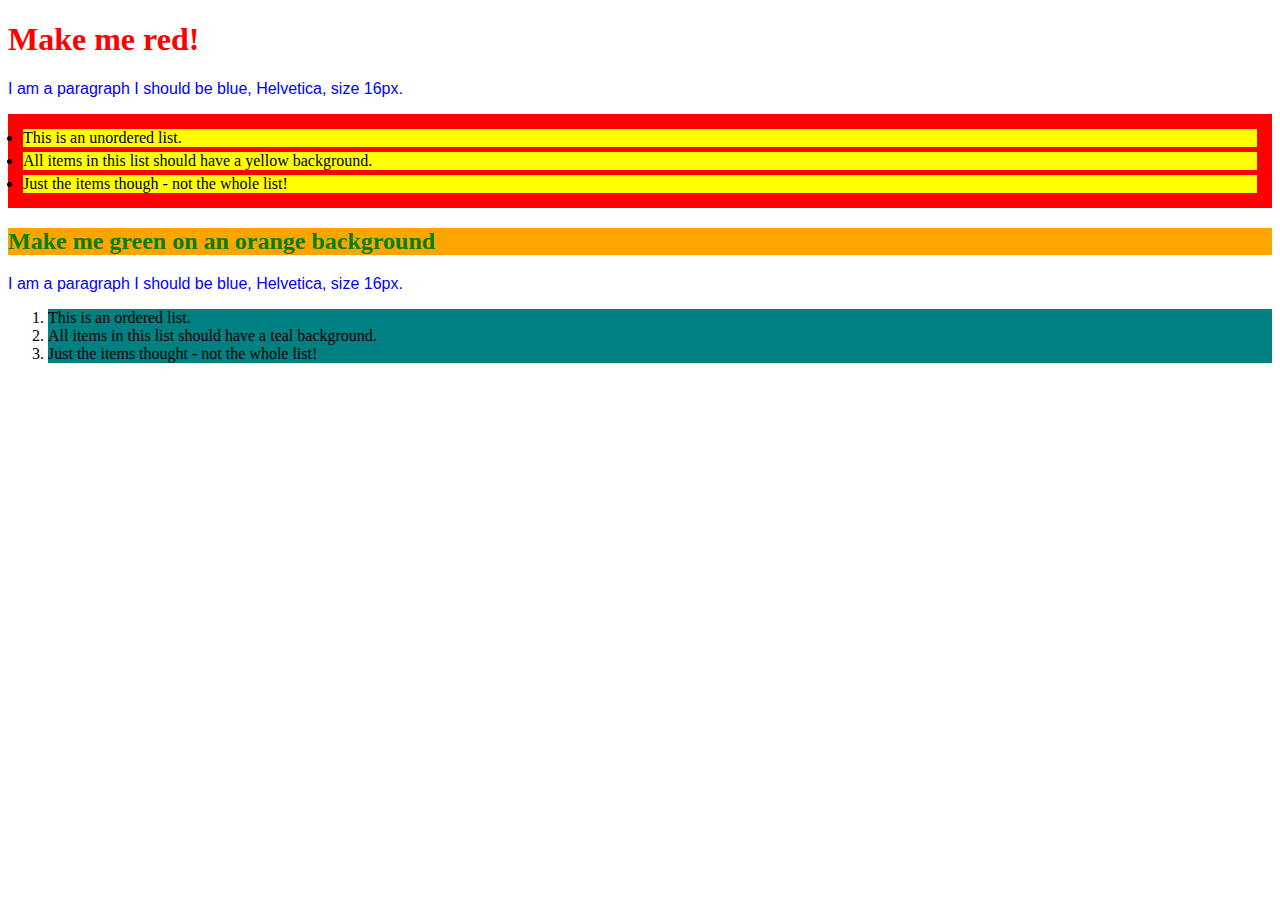
<file: exercise1.html>
<!DOCTYPE html>
<html>
    <head>
      <link rel="stylesheet" href="exercise1.css">
        <title>CSS Exercises 1</title>
    </head>
    <body>
        <h1>Make me red!</h1>

        <p>I am a paragraph I should be blue, Helvetica, size 16px.</p>

        <ul>
            <li>This is an unordered list.</li>
            <li>All items in this list should have a yellow background.</li>
            <li>Just the items though - not the whole list!</li>
        </ul>

        <h2>Make me green on an orange background</h2>

        <p>I am a paragraph I should be blue, Helvetica, size 16px.</p>

        <ol>
            <li>This is an ordered list.</li>
            <li>All items in this list should have a teal background.</li>
            <li>Just the items thought - not the whole list!</li>
        </ol>

    </body>
</html>
</file>
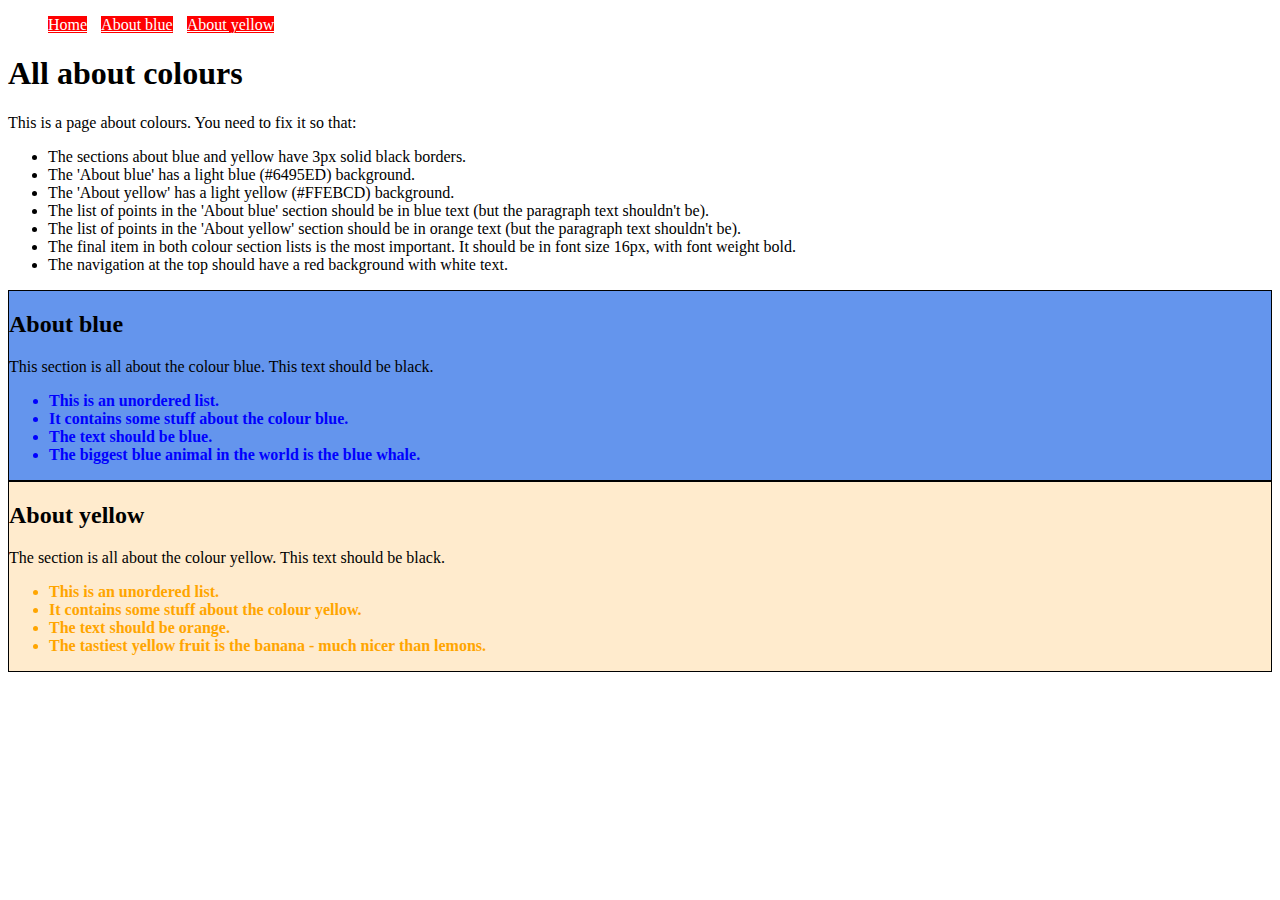
<file: exercise2.html>
<!DOCTYPE html>
<html>
    <head>
        <link rel="stylesheet" href="exercise2.css">
        <title>CSS Exercise 2</title>
        <style>
            ul.nav li{
                display: inline-block;
                padding-right: 10px;
            }
        </style>
    </head>
    <body>
        <ul class='nav'>
            <li><a href="#explanation">Home</a></li>
            <li><a href="#about_blue">About blue</a></li>
            <li><a href="#about_yellow">About yellow</a></li>
        </ul>

        <div id='page_content'>

            <h1>All about colours</h1>

            <div id='explanation'>
                <p>This is a page about colours. You need to fix it so that:</p>
                <ul>
                    <li>The sections about blue and yellow have 3px solid black borders.</li>
                    <li>The 'About blue' has a light blue (#6495ED) background.</li>
                    <li>The 'About yellow' has a light yellow (#FFEBCD) background.</li>
                    <li>The list of points in the 'About blue' section should be in blue text (but the paragraph text shouldn't be).</li>
                    <li>The list of points in the 'About yellow' section should be in orange text (but the paragraph text shouldn't be).</li>
                    <li>The final item in both colour section lists is the most important. It should be in font size 16px, with font weight bold.</li>
                    <li>The navigation at the top should have a red background with white text.</li>
                </ul>
            </div>

            <div id='about_blue' class='color-info'>
                <h2>About blue</h2>

                <p>This section is all about the colour blue. This text should be black.</p>

                <ul>
                    <li>This is an unordered list.</li>
                    <li>It contains some stuff about the colour blue.</li>
                    <li>The text should be blue.</li>
                    <li class='important'>The biggest blue animal in the world is the blue whale.</li>
                </ul>
            </div>

            <div id='about_yellow' class='color-info'>
                <h2>About yellow</h2>

                <p>The section is all about the colour yellow. This text should be black.</p>

                <ul>
                    <li>This is an unordered list.</li>
                    <li>It contains some stuff about the colour yellow.</li>
                    <li>The text should be orange.</li>
                    <li class='important'>The tastiest yellow fruit is the banana - much nicer than lemons.</li>
                </ul>
            </div>

        </div>

    </body>
</html>
</file>
<file: exercise1.css>
h1{
color: red;
}
p {
  color: blue;
  font-family: Helvetica;
  font-size: 16px;
}
ul {
  background-color: red;
  padding: 10px;
}
ul li {
  background-color: yellow;
  margin: 5px;
}
 h2 {
 color: green;
 background-color: orange;
}
p {
color: blue;
font-family: Helvetica;
font-size: 16px;
}
ol li {
  background-color: teal;
}
</file>
<file: exercise2.css>
.nav li a {
  background-color: red;
  color: white;
}
.color-info {
  border-color: black;
  border-style: solid;
  border-width: 1px;
}
#about_blue{
background-color: #6495ed;
color: black;
font-weight: bold: 3px;
}
#about_blue ul li {
  font-size: 16px;
  font-weight: bold;
  color: blue;
}
#about_yellow{
background-color: #ffebcd;
color: black;
}
#about_yellow ul li {
  color: orange;
  font-size: 16px;
  font-weight: bold;
}
</file>
